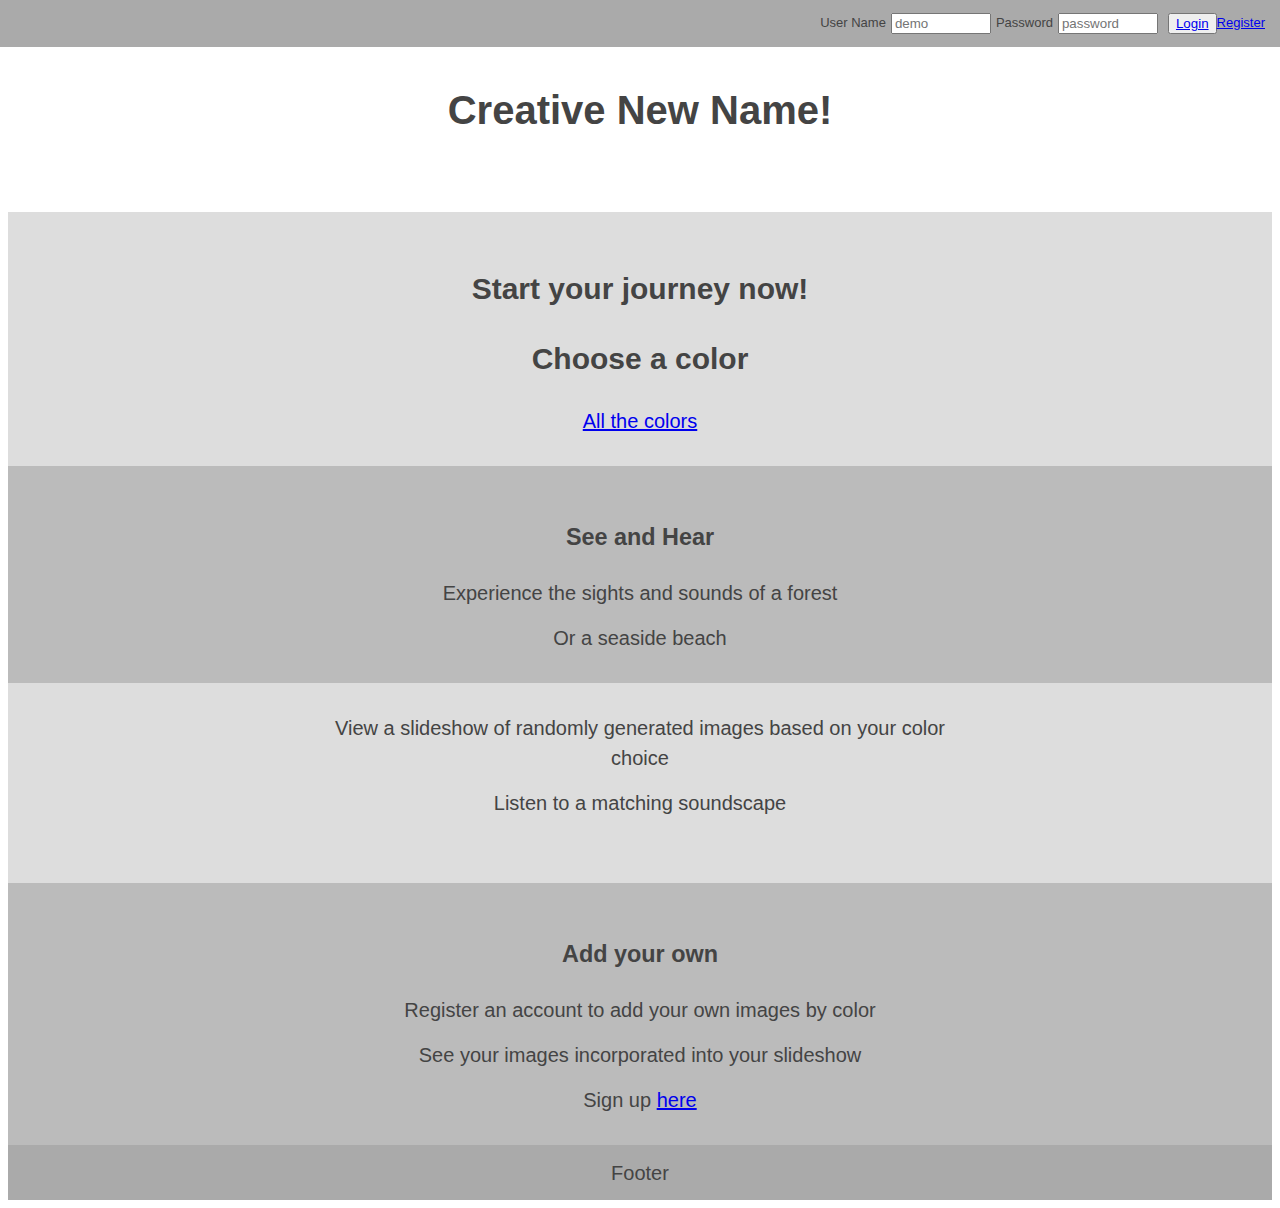
<file: index.html>
<!DOCTYPE html>
<html lang="en">
<head>
    <meta charset="UTF-8">
    <meta name="viewport" content="width=device-width, initial-scale=1.0">
    
    <link rel="stylesheet" type="text/css" href="style.css">
    <title>Nature Generator</title>
</head>
<body>
<nav role="navigation">
    <form class="login-top-nav-bar">
        <label for="LoginName">User Name</label>
        <input placeholder='demo' type="text" name='LoginName' id='LoginName'/>
        <label for="LoginPassword">Password</label>
        <input placeholder="password" type="text" name="LoginPassword" id="LoginPassword"/>
    </form>
    <button><a href="./account-page.html">Login</a></button>
    <a href="./signup-form.html">Register</a>
</nav>
<main>
    <header role="banner">
        <h1>Creative New Name!</h1>
    </header>
    <section>
        <h2>Start your journey now!</h2>
        <h2>Choose a color</h2>
        <a href="slideshow-Page.html">All the colors</a>
    </section>
    <section>
        <h3>See and Hear</h3>
        <p>Experience the sights and sounds of a forest</p>
        <p>Or a seaside beach</p>
    </section>
    <section>
        <p>View a slideshow of randomly generated images based on your color choice</p>
        <p>Listen to a matching soundscape</p>
    </section>
    <section>
        <h3>Add your own</h3>
        <p>Register an account to add your own images by color</p>
        <p>See your images incorporated into your slideshow</p>
        <p>Sign up <a href="./signup-form.html">here</a></p>
    </section>
</main>
<footer role="footer">Footer</footer>
</body>
</html>
</file>
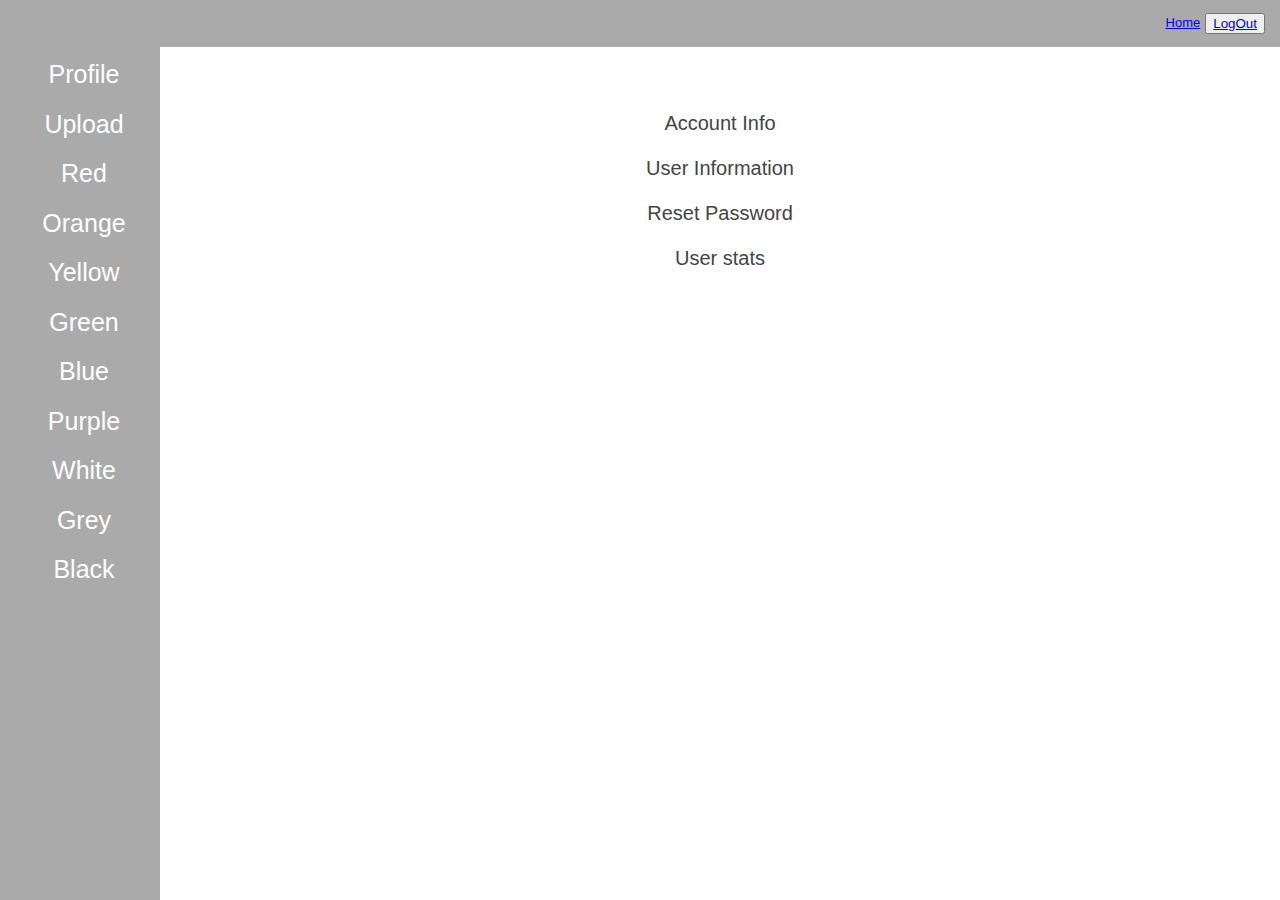
<file: profile-page.html>
<!DOCTYPE html>
<html lang="en">
<head>
    <meta charset="UTF-8">
    <meta name="viewport" content="width=device-width, initial-scale=1.0">
    <link rel="stylesheet" type="text/css" href="style.css">
    <title>Document</title>
</head>
<body>

    <nav role="navigation">
        <a href="./landing-page.html">Home</a>
        <button><a href="./index.html">LogOut</a></button>
    </nav>
    <main>
        <div class="sidenav">
            <a href="./profile-page.html">Profile</a>
            <a href="./uploadImage-page.html">Upload</a>
            <a href="#">Red</a>
            <a href="#">Orange</a>
            <a href="#">Yellow</a>
            <a href="#">Green</a>
            <a href="#">Blue</a>
            <a href="#">Purple</a>
            <a href="#">White</a>
            <a href="#">Grey</a>
            <a href="#">Black</a>
        </div>
        <div class="page-content">
            <p>Account Info</p>
            <p>User Information</p>
            <p>Reset Password</p>
            <p>User stats</p>
        </div>
        </main>
</body>
</html>
</file>
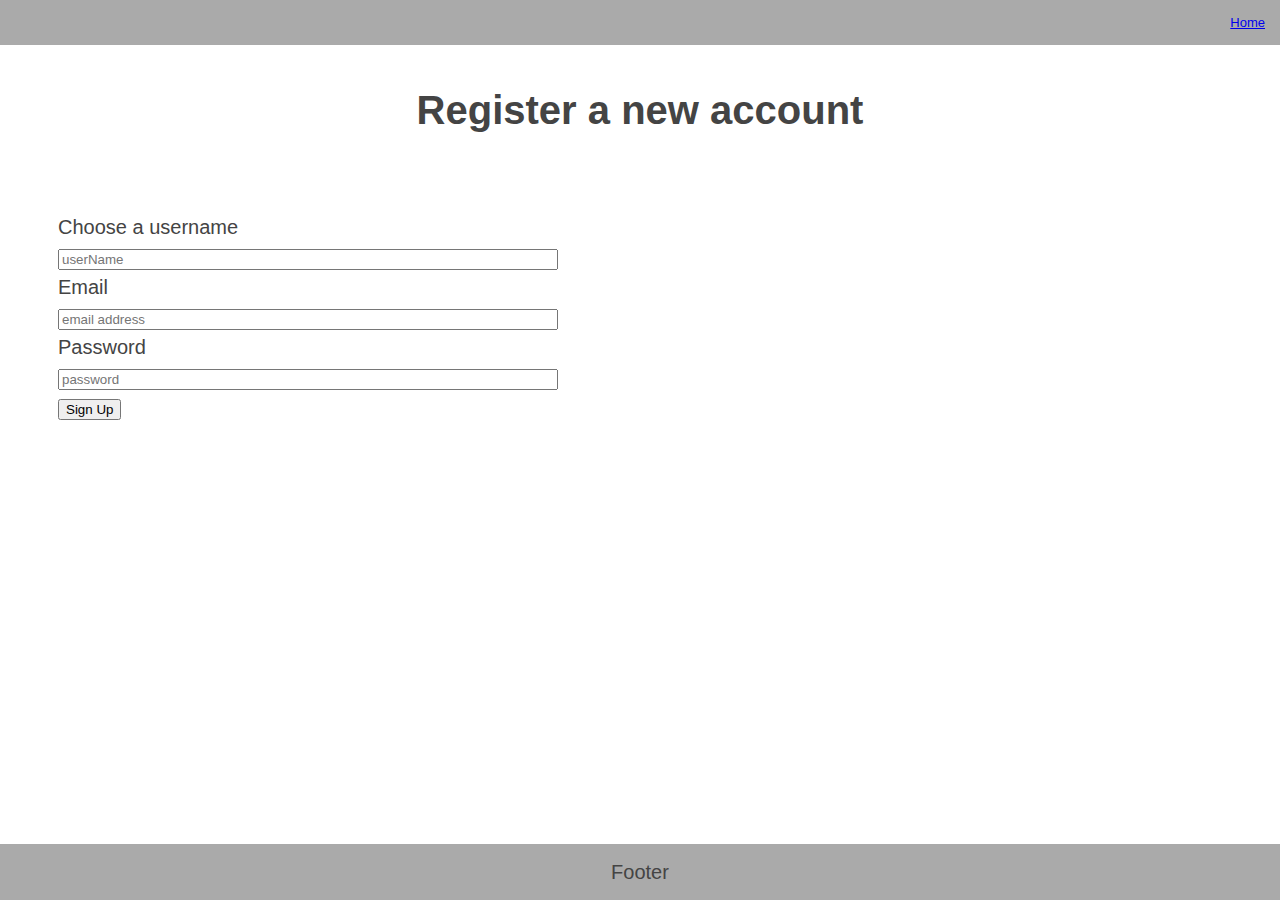
<file: signup-form.html>
<!DOCTYPE html>
<html lang="en">
<head>
    <meta charset="UTF-8">
    <meta name="viewport" content="width=device-width, initial-scale=1.0">
    
    <link rel="stylesheet" type="text/css" href="style.css">
    <title>Signup Form</title>
</head>
<body>
    <nav role="navigation">
        <a href="./index.html">Home</a>
    </nav>
    <main role="main">
    <header>
        <h1>Register a new account</h1>
    </header>
        <form class="signup-form">
            <div>
                <label for="userName">Choose a username</label>
                <input placeholder='userName' type="text" name='userName' id='userName' />
            </div>
            <div>
                <label for="email">Email</label>
                <input placeholder="email address" type="text" name='email' id='email' />
            </div>
            <div>
                <label for="password">Password</label>
                <input placeholder="password" type="password" name='password' id='password' />
            </div>
            <button type='submit'>Sign Up</button>
        </form>
    </main>
</body>
<footer class="footer-Signup">Footer</footer>
</html>
</file>
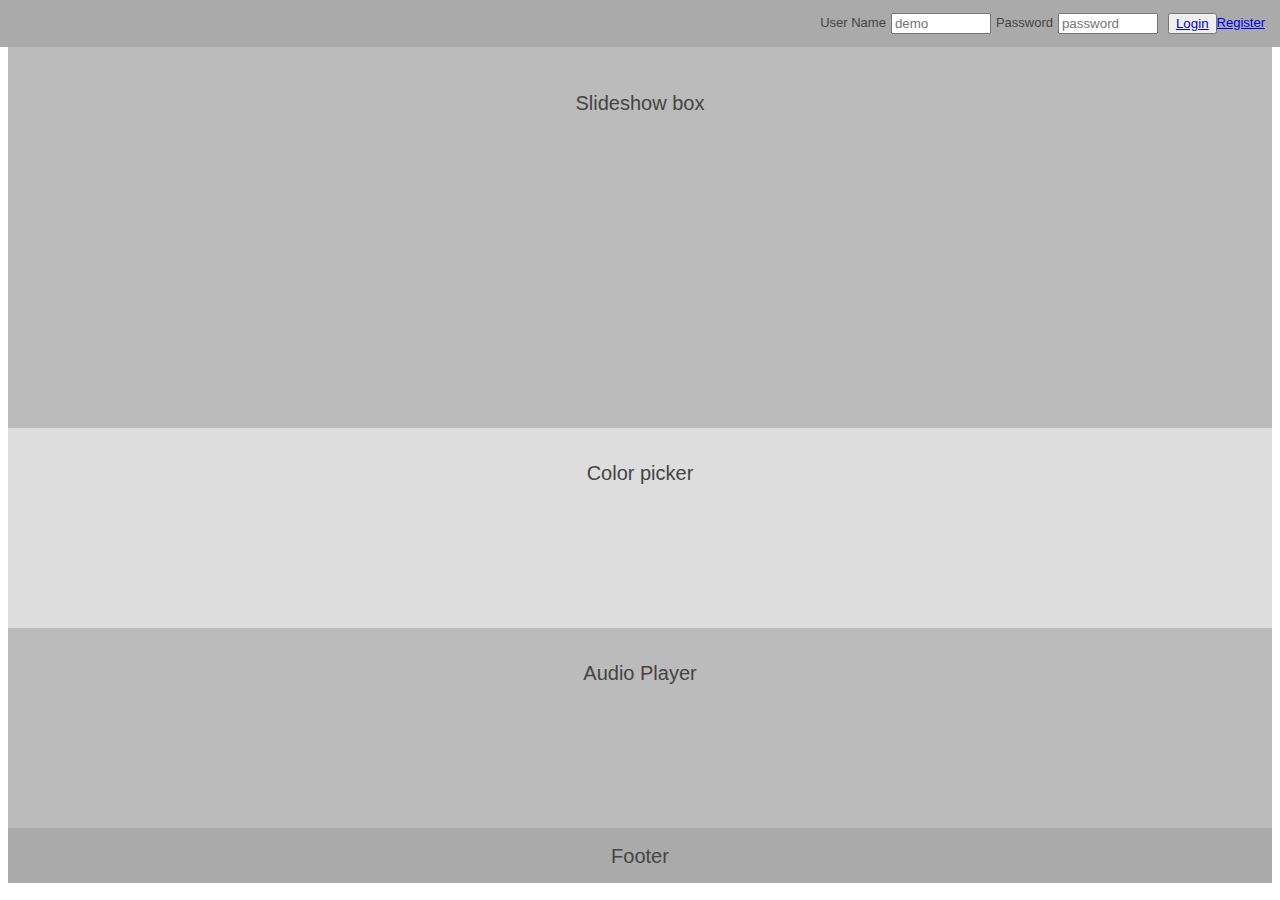
<file: slideshow-Page.html>
<!DOCTYPE html>
<html lang="en">
<head>
    <meta charset="UTF-8">
    <meta name="viewport" content="width=device-width, initial-scale=1.0">
    
    <link rel="stylesheet" type="text/css" href="style.css">
    <title>Slideshow</title>
</head>
<body>
    <nav role="navigation">
        <form class="login-top-nav-bar">
            <label for="LoginName">User Name</label>
            <input placeholder='demo' type="text" name='LoginName' id='LoginName'/>
            <label for="LoginPassword">Password</label>
            <input placeholder="password" type="text" name="LoginPassword" id="LoginPassword"/>
        </form>
        <button><a href="./account-page.html">Login</a></button>
        <a href="./signup-form.html">Register</a>
    </nav>
    
    <main>
        <section>
            <div class="slideshow-box">
                <div>Slideshow box</div>
            </div>
        </section>
        <section>
            <div class="color-picker">Color picker</div>
        </section>
        <section>
            <div class="audio-player">Audio Player</div>
        </section>
    </main>
    <footer>Footer</footer>
</body>
</html>
</file>
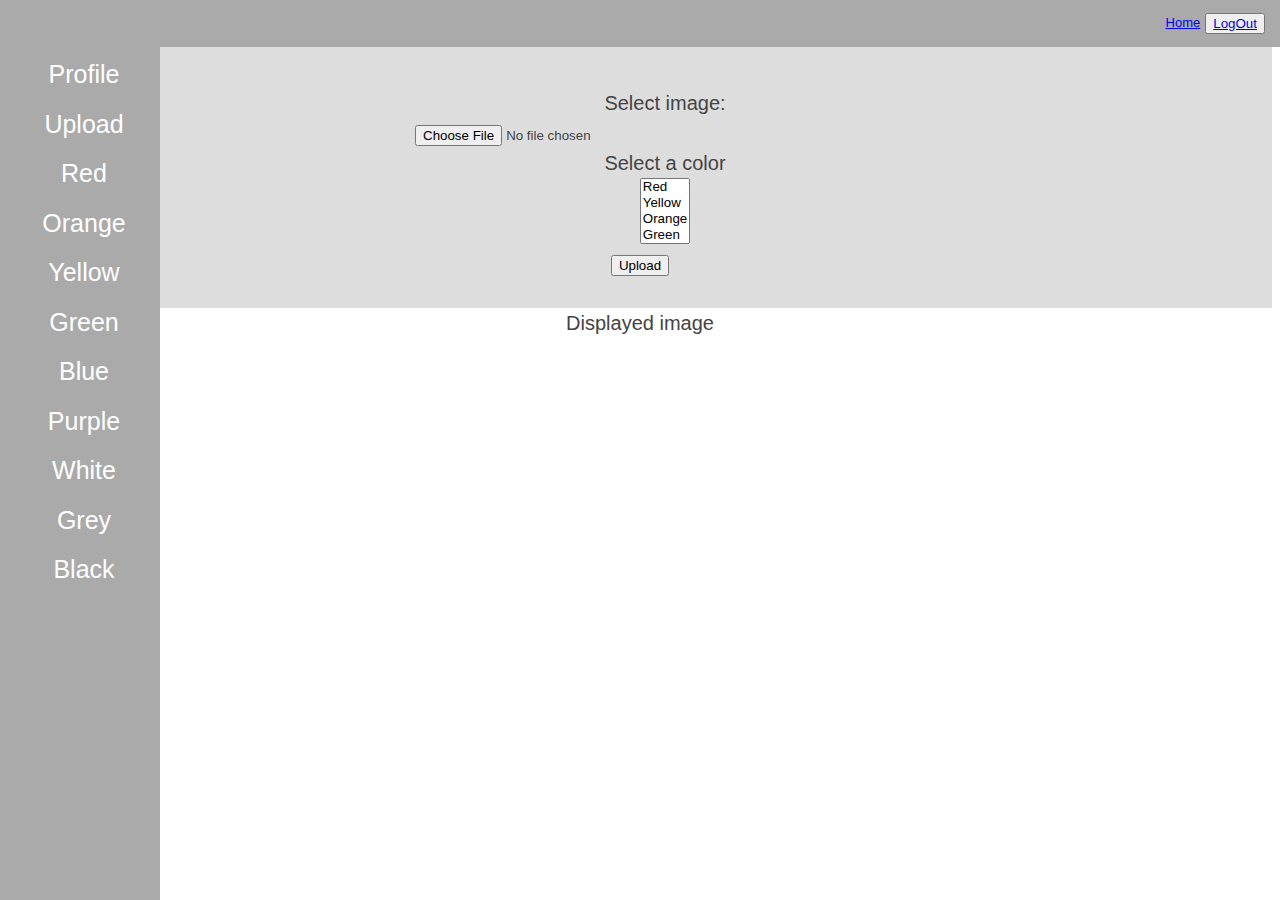
<file: uploadImage-page.html>
<!DOCTYPE html>
<html lang="en">
<head>
    <meta charset="UTF-8">
    <meta name="viewport" content="width=device-width, initial-scale=1.0">
    <link rel="stylesheet" type="text/css" href="style.css">
    <title>Upload Image</title>
</head>
<body>
    <nav role="navigation">
        <a href="./index.html">Home</a>
        <button><a href="./index.html">LogOut</a></button>
    </nav>

    <main>
        <div class="sidenav">
            <a href="./profile-page.html">Profile</a>
            <a href="./uploadImage-page.html">Upload</a>
            <a href="#">Red</a>
            <a href="#">Orange</a>
            <a href="#">Yellow</a>
            <a href="#">Green</a>
            <a href="#">Blue</a>
            <a href="#">Purple</a>
            <a href="#">White</a>
            <a href="#">Grey</a>
            <a href="#">Black</a>
        </div>
        <section>
        <form class="upload-form">
            <label for="img">Select image:</label>
            <input class="upload-input" type="file" id="img" name="img" accept="image/*">
            <label for="colors">Select a color</label>
            <select id="colors" multiple>
                <option value="red">Red</option>
                <option value="yellow">Yellow</option>
                <option value="orange">Orange</option>
                <option value="green">Green</option>
                <option value="blue">Blue</option>
                <option value="purple">Purple</option>
                <option value="white">White</option>
                <option value="Grey">Grey</option>
                <option value="red">Black</option>
            </select>
          </form>
          <button type="submit">Upload</button>
        </section>
        <div class="image-display">
            <p>Displayed image</p>
        </div>
    </main>
</body>
</html>
</file>
<file: style.css>
* {
    box-sizing: border-box;
  }
  
  body {
    font-family: "Open Sans",
    sans-serif;
    font-size: 20px;
    color: #444;
    text-align: center;
    line-height: 1.5;
  }
  
  nav,
  footer {
    padding: 1% 0;
    background-color: #aaa;
  }
  
  .footer-Signup {
    position: fixed;
    bottom: 0;
    left: 0;
    right: 0;
    top: auto
  }

  nav {
    display: flex;
    justify-content: flex-end;
    position: fixed;
    top: 0;
    left: 0;
    right: 0;
    z-index: 10;
    font-size: small;
    padding-right: 15px;
    padding-left: 15px;
  }
  
.account-navigation {
    z-index: 0;
}

  header {
    padding: 45px 15px;
  }
  
  section {
    min-height: 200px;
    padding: 30px 15px;
    background-color: #bbb;
  }
  
  section:nth-child(even) {
    background-color: #ddd;
  }
  
  p {
    margin: 0 auto;
    max-width: 650px;
  }
  
  p + p {
    margin-top: 15px;
  }
  
  form {
      text-align: left;
      margin-left: 50px;
  }


.upload-form {
    text-align: center;
    padding-top: 50px;
}

.login-top-nav-bar {
    display: flex;
    flex-direction: row;
    text-align: right;
}

.login-top-nav-bar > input {
    max-width: 100px;
    margin-left: 5px;
    margin-right: 5px;
}

button {
    cursor: pointer;
}

nav > button {
    margin-left: 5px;
}

  input, textarea {
    width: 100%;
    max-width: 500px;
  }
  
  input[type="number"] {
    width: 50px;
  }
  
  label {
    display: block;
  }
  

  .form-section {
    margin-bottom: 30px;
  }
  
.slideshow-box {
    padding-top: 50px;
    min-height: 40vh;
}

.color-picker {
    background-color: #ddd;
    max-height: 100px;
}

.sidenav {
    height: 100%; 
    width: 160px; 
    position: fixed; 
    z-index: 1; 
    top: 0; 
    left: 0;
    background-color: #aaa; 
    overflow-x: hidden; 
    padding-top: 50px;

  }
  
  .sidenav a {
    padding: 6px 8px 6px 16px;
    text-decoration: none;
    font-size: 25px;
    color: #ffffff;
    display: block;
  }
  
 
  .sidenav a:hover {
    color: #000000;
  }
  
  .page-content {
    margin-left: 160px; 
    padding-top: 100px;
  }
  
  /* On smaller screens, where height is less than 450px, change the style of the sidebar (less padding and a smaller font size) */
  @media screen and (max-height: 450px) {
    .sidenav {padding-top: 15px;}
    .sidenav a {font-size: 18px;}
  }
</file>
